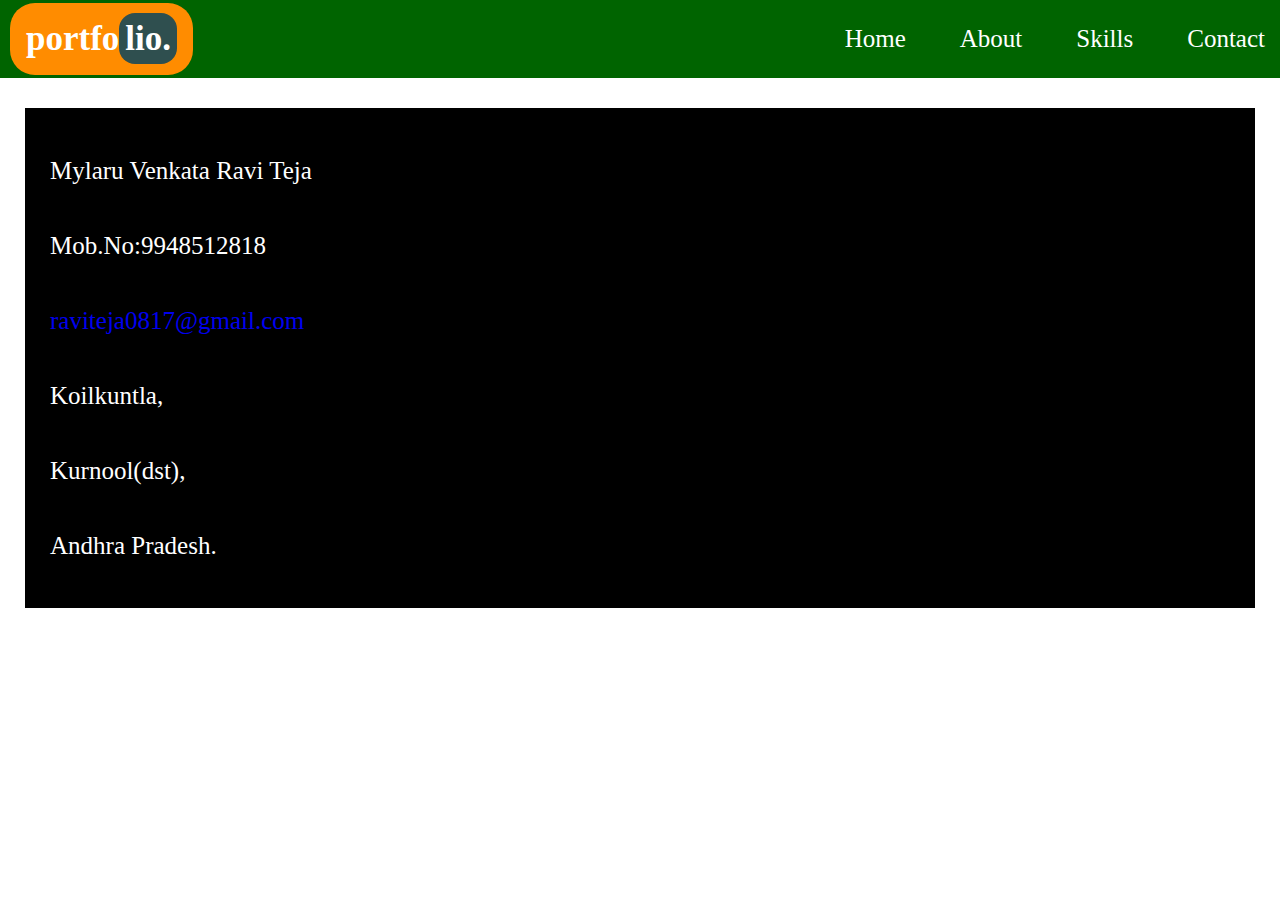
<file: Contact.html>
<html lang="en">
<head>
    <meta charset="UTF-8">
    <meta http-equiv="X-UA-Compatible" content="IE=edge">
    <meta name="viewport" content="width=device-width, initial-scale=1.0">
    <link rel="stylesheet" href="style.css">
    <title>Contact</title>
</head>
<body>
    <nav class="navbar">
        <div class="max-width"> 
            <div class="logo"><a href="#">portfo<span>lio.</span></a></div>
             <ul class="menu">
                <li id="HomeH"><a href="index.html">Home</a></li>
                 <li id="AboutA"><a href="about.html">About</a></li>
                 <li id="SkillsS"><a href="Skills.html">Skills</a></li>
                 <li id="ContactC"><a href="Contact.html">Contact</a></li>    
             </ul>
        </div>
    </nav>
    <br>
    <div id="contact">
    <p>Mylaru Venkata Ravi Teja</p>
    <p>Mob.No:9948512818</p>
    <p><a href="mailto:raviteja0817@gmail.com">raviteja0817@gmail.com</a></p>
    <p>Koilkuntla,</p>
    <p>Kurnool(dst),</p>
    <p>Andhra Pradesh.</p>

</div>
</body>
</html>
</file>
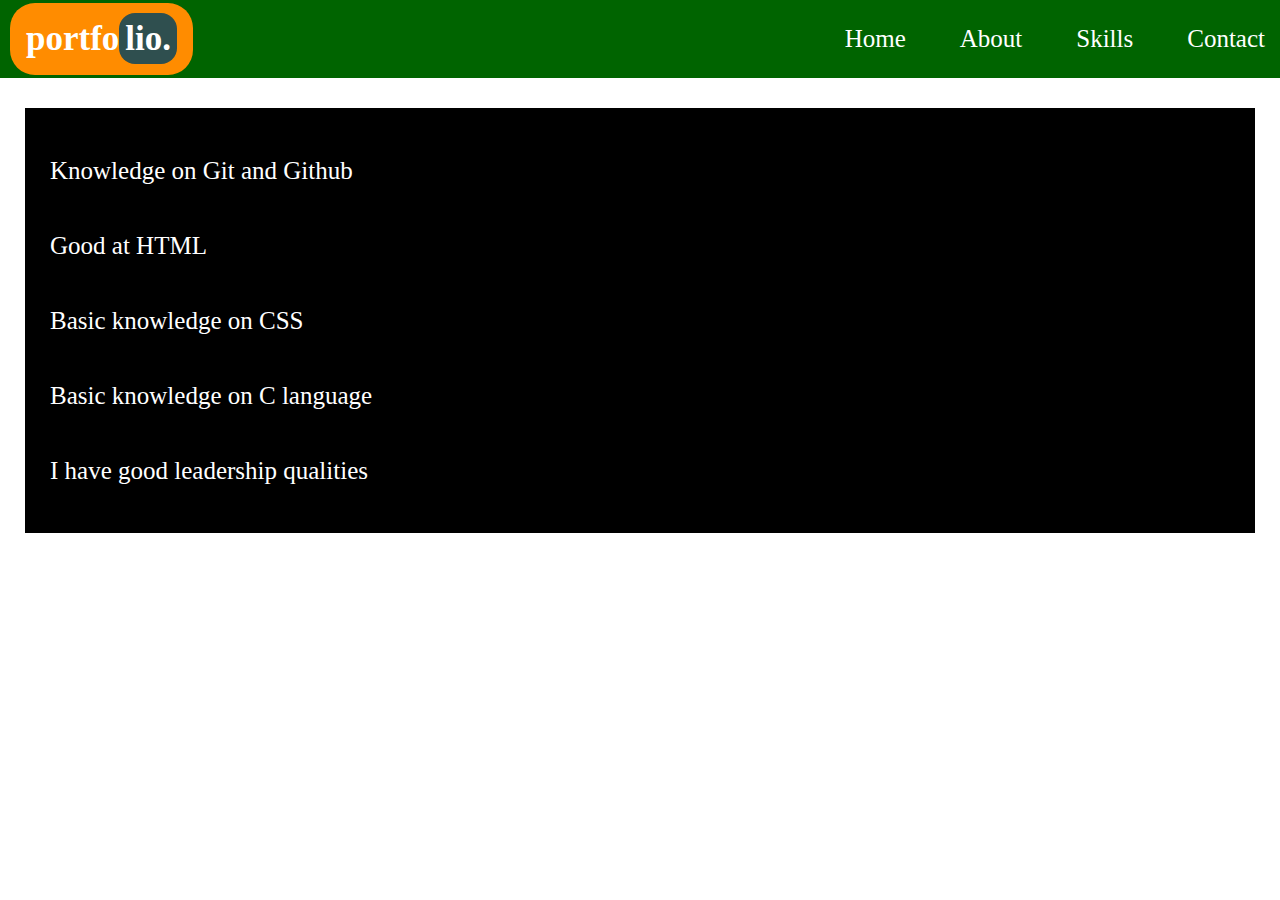
<file: Skills.html>
<html lang="en">
<head>
    <meta charset="UTF-8">
    <meta http-equiv="X-UA-Compatible" content="IE=edge">
    <meta name="viewport" content="width=device-width, initial-scale=1.0">
    <link rel="stylesheet" href="style.css">
    <title>Skills</title>
</head>
<body>
    <nav class="navbar">
        <div class="max-width"> 
            <div class="logo"><a href="#">portfo<span>lio.</span></a></div>
             <ul class="menu">
                <li id="HomeH"><a href="index.html">Home</a></li>
                <li id="AboutA"><a href="about.html">About</a></li>
                <li id="SkillsS"><a href="Skills.html">Skills</a></li>
                <li id="ContactC"><a href="Contact.html">Contact</a></li>    
             </ul>
        </div>
    </nav>
    <br>
    <section id="skill">
      <p>Knowledge on Git and Github</p>
      <p>Good at HTML</p>
      <P>Basic knowledge on CSS</P>
      <p>Basic knowledge on C language</p>
      <p>I have good leadership qualities</p>
    </section>
</body>
</html>
</file>
<file: style.css>
*{
    margin: 0;
    padding: 0;
    box-sizing: border-box;
    text-decoration: none;
}
.max-width{
    width: 1300px;
    margin: auto;
   padding: 0 10px;
}
.navbar{
    position: fixed;
    width: 100%;
    background-color: crimson;
}
.navbar .max-width{
    display: flex;
    align-items: center;
    justify-content: space-between;
}
.navbar .logo a{
    font-size: 35px;
    font-weight: 600;
    color:white ;
}
.navbar .menu li a{
    color: white;
    display: inline-block;
    font-size: 25px;
    margin: 25px;
    font-weight: 600px;
}
.navbar .menu li{
    list-style: none;
    display: inline-block;
}
/* home styling */

.home{
    display: flex;
    background-color: black;  
   height: 100vh;
   min-height: 500px;
   font-family: 'Times New Roman', Times, serif;
   color: white;
  
}
.img1{
    margin-top: 80px;
   
}

   

.home .home-content .text-1{
    font-size: 25px;
    
}
.home .home-content .text-2{
    font-size:40px;
    
}
.home .home-content .text-3{
    font-size: 60px;
}
.home-content{
    margin-left: 50%;
    margin-top: 90px;  
}


/* about */

#about{
    margin-top:90px;
    margin-left: 25px;
    margin-right: 25px;
    font-size: 25px;
    text-align: justify;
    background-color: black;
    color: white;
    padding: 25px;
    line-height: 75px;
}
#skill{
    margin-top:90px;
    margin-left: 25px;
    margin-right: 25px;
    font-size: 25px;
    text-align: justify;
    background-color: black;
    color: white;
    padding: 25px;
    line-height: 75px;
}
#contact{
    margin-top:90px;
    margin-left: 25px;
    margin-right: 25px;
    font-size: 25px;
    text-align: justify;
    background-color: black;
    color: white;
    padding: 25px;
    line-height: 75px;
}

/* hover */

#HomeH:hover{
    background-color: blue;
}
#AboutA:hover{
    background-color: blue;
}
#SkillsS:hover{
    background-color: blue;
}
#ContactC:hover{
    background-color: blue;
}


/* active */

#HomeH:active{
    background-color: chartreuse;
}
#AboutA:active{
    background-color: chartreuse
}
#SkillsS:active{
    background-color: chartreuse
}
#ContactC:active{
    background-color: chartreuse
}

.navbar:hover{
    background-color: darkgreen;
}

.logo{
    background-color: darkorange;
    padding: 16px;
    border-radius: 25px;
}
span{
    background-color: darkslategray;
    border-radius: 16px;
    padding: 6px;
}
.text-1:hover{
    background-color:white;
    display: inline-block;
    padding: 16px;
    border-radius: 25px;
    color:black;
    animation-name: hi;
    animation-duration:1s;
    animation-iteration-count: infinite;
    
}
.text-2:hover{
    background-color:white;
    display: inline-block;
    padding: 16px;
    border-radius: 25px;
    color:black;
}
.text-3:hover{
    background-color:white;
    display: inline-block;
    padding: 16px;
    border-radius: 25px;
    color:crimson;
    font-weight: 600; 
}
@keyframes hi{
    from{background-color:darkgreen;}
    to{background-color: crimson;}
}
</file>
